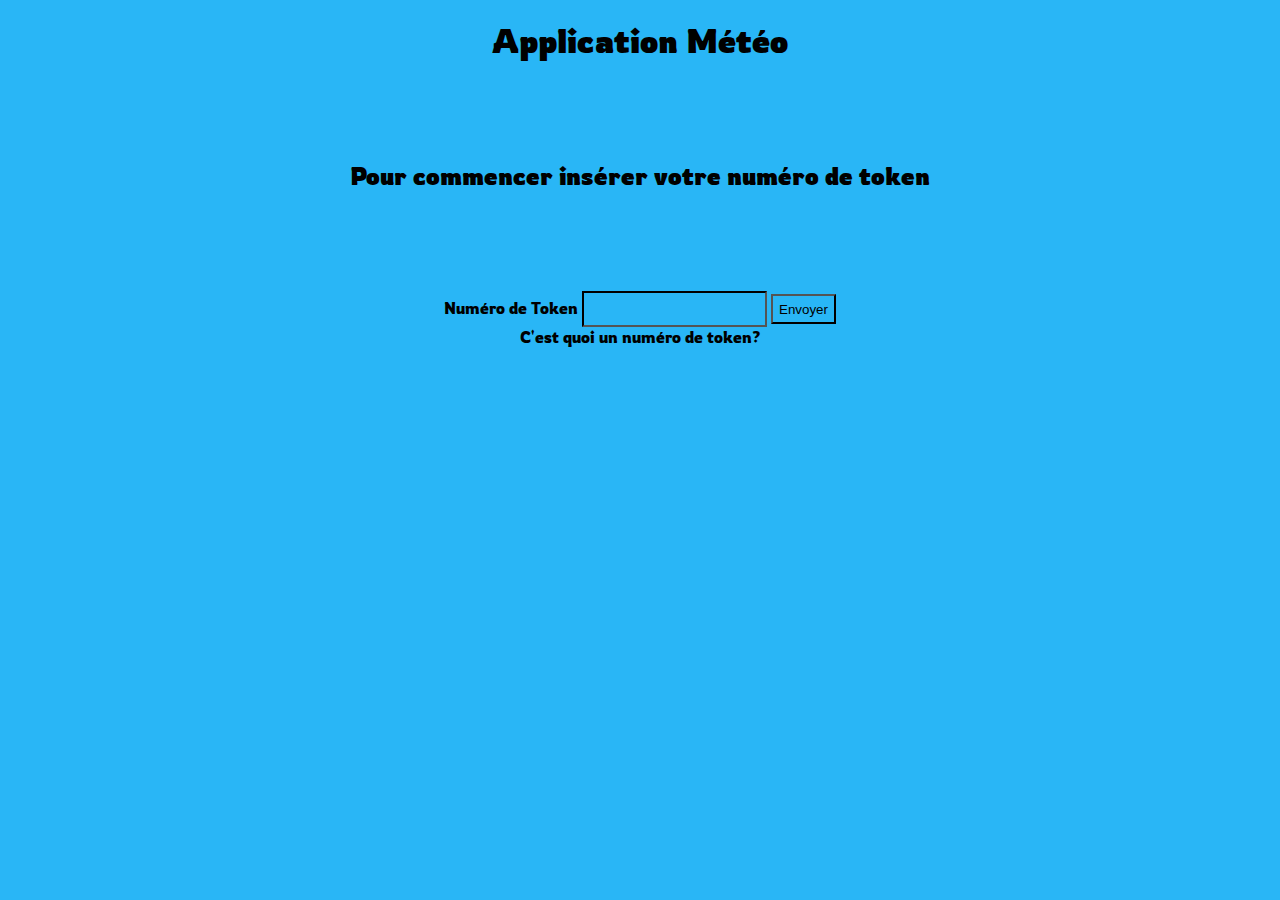
<file: index.html>
<!DOCTYPE html>
<html lang="fr" dir="ltr">
  <head>
    <meta charset="utf-8">
    <link rel="stylesheet" href="https://stackpath.bootstrapcdn.com/bootstrap/4.5.0/css/bootstrap.min.css" integrity="sha384-9aIt2nRpC12Uk9gS9baDl411NQApFmC26EwAOH8WgZl5MYYxFfc+NcPb1dKGj7Sk" crossorigin="anonymous">
    <title>Appli Météo</title>
    <link rel="stylesheet" href="index.css">
    <link href="https://fonts.googleapis.com/css2?family=Rowdies:wght@700&display=swap" rel="stylesheet">
    <script src="index.js" defer></script>
  </head>
  <body>
    <h1 id="heading">Application Météo</h1>

    <h2>Pour commencer insérer votre numéro de token</h2>

    <form id="tokenForm" action="" method="post">
      <label for="token">Numéro de Token</label>
      <input type="text" name="token" value="">
      <input id="submit" type="submit" name="submitToken" value="Envoyer" class="btn btn-primary">
    </form>

    <a href="token_helper.html">C'est quoi un numéro de token?</a>
    <script src="https://stackpath.bootstrapcdn.com/bootstrap/4.5.0/js/bootstrap.min.js" integrity="sha384-OgVRvuATP1z7JjHLkuOU7Xw704+h835Lr+6QL9UvYjZE3Ipu6Tp75j7Bh/kR0JKI" crossorigin="anonymous"></script>
  </body>

</html>
</file>
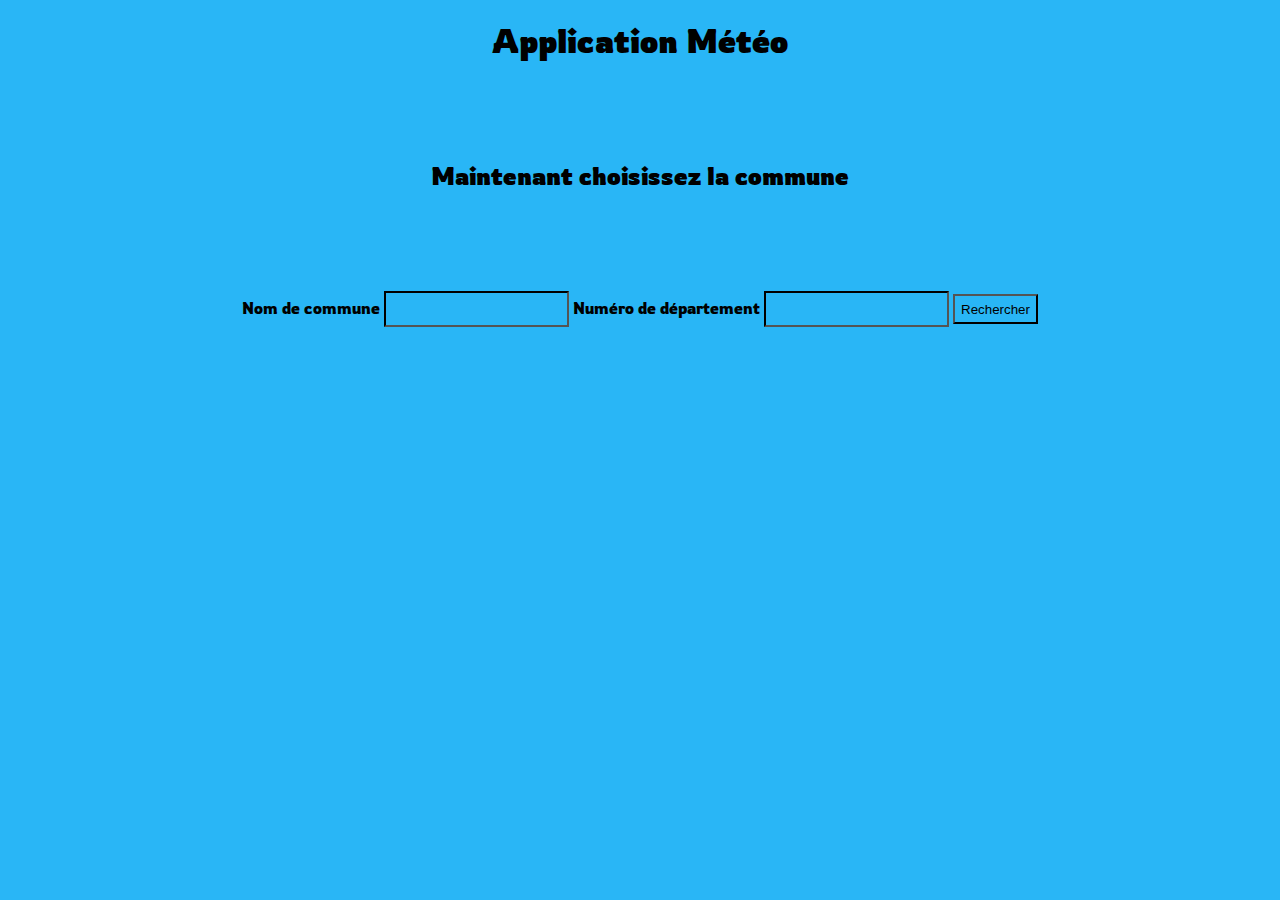
<file: location.html>
<!DOCTYPE html>
<html lang="fr" dir="ltr">
  <head>
    <meta charset="utf-8">
    <title>Appli Météo | Choix Commune</title>
    <link rel="stylesheet" href="https://stackpath.bootstrapcdn.com/bootstrap/4.5.0/css/bootstrap.min.css" integrity="sha384-9aIt2nRpC12Uk9gS9baDl411NQApFmC26EwAOH8WgZl5MYYxFfc+NcPb1dKGj7Sk" crossorigin="anonymous">
      <link rel="stylesheet" href="location.css">
    <script src="location.js" defer></script>
    <link href="https://fonts.googleapis.com/css2?family=Rowdies:wght@700&display=swap" rel="stylesheet">
  </head>
  <body>
    <h1 id="heading">Application Météo</h1>

    <h2>Maintenant choisissez la commune</h2>

    <form id="locationForm" action="" method="post">
      <label for="locationSearch">Nom de commune</label>
      <input type="text" name="locationSearch" value="">
      <label for="locationArea">Numéro de département</label>
      <input type="number" name="locationArea" value="">
      <input id="submit" type="submit" name="submitLocationSearch" value="Rechercher" class="btn btn-primary">
    </form>

    <div id="locationList"></div>

    <script src="https://stackpath.bootstrapcdn.com/bootstrap/4.5.0/js/bootstrap.min.js" integrity="sha384-OgVRvuATP1z7JjHLkuOU7Xw704+h835Lr+6QL9UvYjZE3Ipu6Tp75j7Bh/kR0JKI" crossorigin="anonymous"></script>
  </body>
</html>
</file>
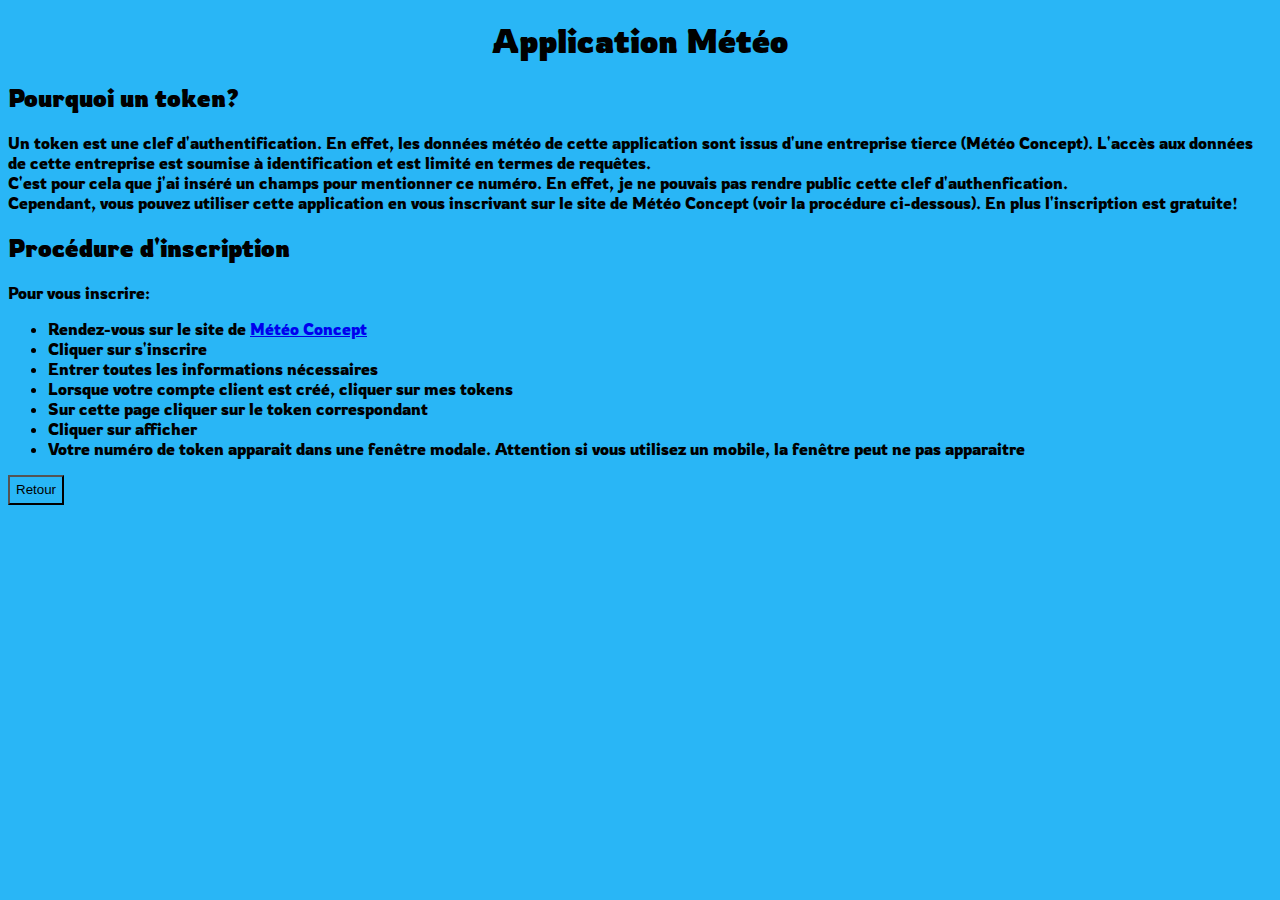
<file: token_helper.html>
<!DOCTYPE html>
<html lang="fr" dir="ltr">
  <head>
    <meta charset="utf-8">
    <title>Aide | Application Météo</title>
    <link href="https://fonts.googleapis.com/css2?family=Rowdies:wght@700&display=swap" rel="stylesheet">
    <link rel="stylesheet" href="token_helper.css">
  </head>
  <body>
    <h1>Application Météo</h1>
    <h2>Pourquoi un token?</h2>
    <p>Un token est une clef d'authentification. En effet, les données météo de cette application sont issus d'une entreprise tierce (Météo Concept). L'accès aux données de cette entreprise est soumise à identification et est limité en termes de requêtes.<br>
    C'est pour cela que j'ai inséré un champs pour mentionner ce numéro. En effet, je ne pouvais pas rendre public cette clef d'authenfication.<br>
    Cependant, vous pouvez utiliser cette application en vous inscrivant sur le site de Météo Concept (voir la procédure ci-dessous). En plus l'inscription est gratuite!</p>
    <h2>Procédure d'inscription</h2>
    <p>Pour vous inscrire:
        <ul>
          <li>Rendez-vous sur le site de <a href="https://api.meteo-concept.com/">Météo Concept</a></li>
          <li>Cliquer sur s'inscrire</li>
          <li>Entrer toutes les informations nécessaires</li>
          <li>Lorsque votre compte client est créé, cliquer sur mes tokens</li>
          <li>Sur cette page cliquer sur le token correspondant</li>
          <li>Cliquer sur afficher</li>
          <li>Votre numéro de token apparait dans une fenêtre modale. Attention si vous utilisez un mobile, la fenêtre peut ne pas apparaitre</li>
        </ul>
      </p>
      <a href="index.html"> <input type="submit" name="" value="Retour"></a>

  </body>
</html>
</file>
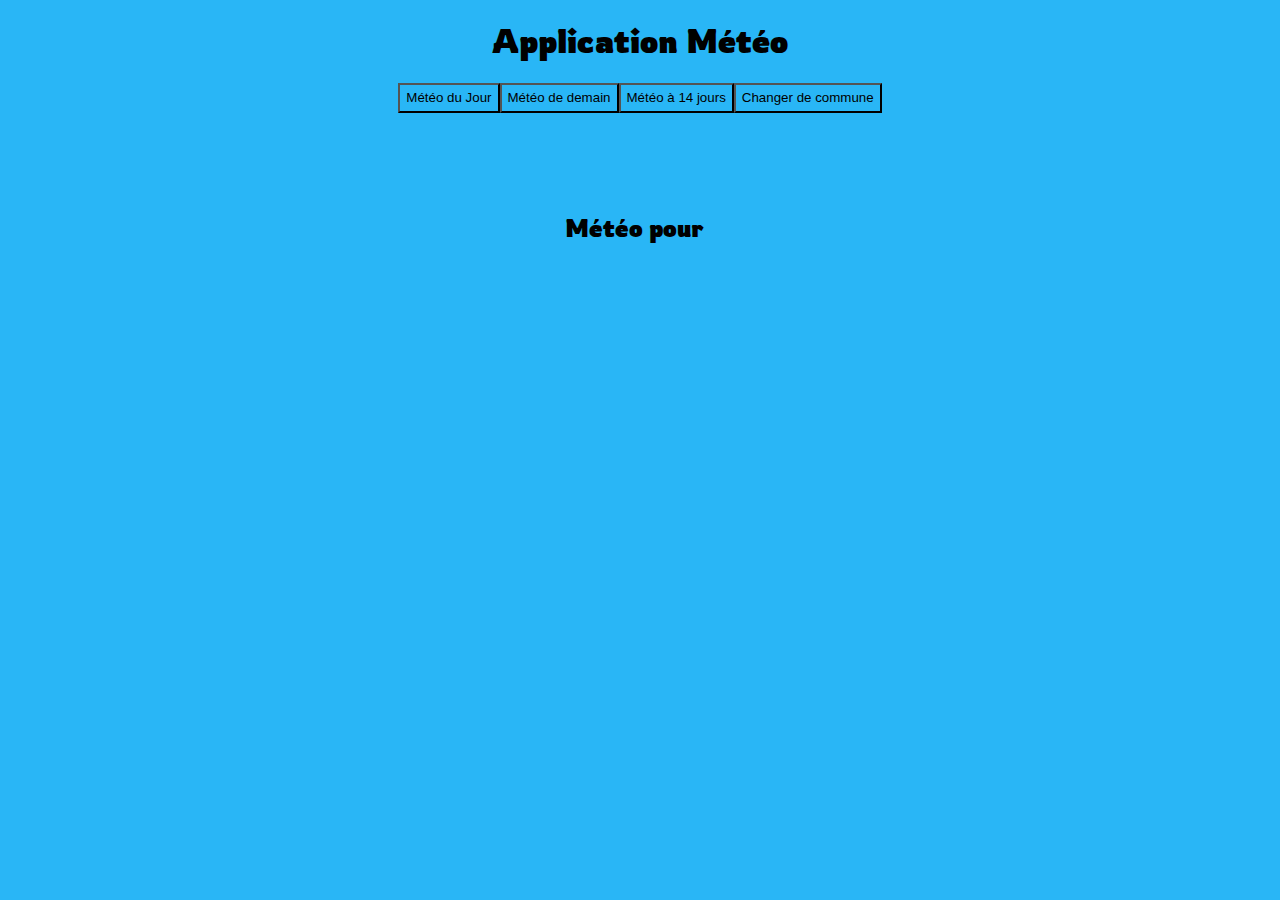
<file: weather.html>
<!DOCTYPE html>
<html lang="fr" dir="ltr">
  <head>
    <meta charset="utf-8">
    <title>Appli Météo | Choix Météo</title>
    <link rel="stylesheet" href="https://stackpath.bootstrapcdn.com/bootstrap/4.5.0/css/bootstrap.min.css" integrity="sha384-9aIt2nRpC12Uk9gS9baDl411NQApFmC26EwAOH8WgZl5MYYxFfc+NcPb1dKGj7Sk" crossorigin="anonymous">
      <link rel="stylesheet" href="location.css">
    <script src="weather.js" defer></script>
    <link href="https://fonts.googleapis.com/css2?family=Rowdies:wght@700&display=swap" rel="stylesheet">
    <link rel="stylesheet" href="weather.css">
  </head>
  <body>
<div class="header">
    <h1 id="heading">Application Météo</h1>

    <div class="toolbar">

          <form id="todayWeather" action="" method="post">
              <input type="submit" name="todayWeather" value="Météo du Jour">
          </form>

          <form id="yesterdayWeather" action="" method="post">
              <input type="submit" name="yesterdayWeather" value="Météo de demain">
          </form>

          <form id="weekWeather" action="" method="post">
              <input type="submit" name="weekWeather" value="Météo à 14 jours">
          </form>

          <a href="location.html"><input type="submit" name="" value="Changer de commune"></a>
    </div>
  </div>


  <h2>Météo pour &nbsp; <div id="town"></div> </h2>



      <div id="weatherDisplay"></div>


        <script src="https://stackpath.bootstrapcdn.com/bootstrap/4.5.0/js/bootstrap.min.js" integrity="sha384-OgVRvuATP1z7JjHLkuOU7Xw704+h835Lr+6QL9UvYjZE3Ipu6Tp75j7Bh/kR0JKI" crossorigin="anonymous"></script>



  </body>
</html>
</file>
<file: index.css>
body{
  background-color: #29b6f6;
  margin : auto;
  text-align: center;
  color: black;
}

body {
  font-family: 'Rowdies', cursive;
}

h2{
  margin: 100px;
}

input{
  background-color : #29b6f6;
  border-color: black;
  color: black;
  height: 30px;
}

#submit:hover{
  background-color: black;
  color: #29b6f6;
}

a{
  margin: 100px;
  color: black;
  text-decoration: none;
  margin-top: 100px;
}

a:hover{
  font-weight: bolder;
}
</file>
<file: location.css>
body{
  background-color: #29b6f6;
  margin : auto;
  text-align: center;
  color: black;
}

body {
  font-family: 'Rowdies', cursive;
}

h2{
  margin: 100px;
}

input{
  background-color : #29b6f6;
  border-color: black;
  color: black;
  height: 30px;
  /*margin: 100px;*/
}

#submit:hover{
  background-color: black;
  color: #29b6f6;
}

button{
  background-color : #29b6f6;
  border-color: black;
  color: black;
  height: 30px;
  margin: 50px;
}
</file>
<file: token_helper.css>
body{
  background-color : #29b6f6;
  color: black;
  font-family: 'Rowdies', cursive;
}

h1{
    text-align: center;
}

input{
  background-color: #29b6f6;
  height: 30px;
  width: auto;
}

input:hover{
  background-color: black;
  color: #29b6f6;
}
</file>
<file: weather.css>
body{
  background-color : #29b6f6;
  color: black;
  font-family: 'Rowdies', cursive;
}

h1{
    text-align: center;
}

h2{
  display: flex;
  flex-direction: row;
  justify-content: center;
}

.toolbar {
  display: flex;
  flex-direction: row;
  justify-content: center;
  margin: 20px;
}

input{
  background-color: #29b6f6;
  height: 30px;
  width: auto;
}

input:hover{
  background-color: black;
  color: #29b6f6;
}

img{
  width: 150px;
  height: auto;
}

#weatherDisplay{
    display: flex;
    flex-direction: column;
    justify-content: center;
}

 .weatherDisplayElement{
   background-color: #73e8ff;
   width: 500px;
   margin : auto;
   padding: 10px;
   text-align: center;
   margin-bottom: 50px;
 }

 .weatherDiv{
   background-color: #29b6f6;
   padding: 20px;
   margin: auto;
 }

 .temperatureDiv{
   background-color: #0086c3;
   padding: 20px;
   margin: auto;
 }

 .windDiv{
   background-color: #29b6f6;
   padding: 20px;
   margin: auto;
 }

 .rainDiv{
   background-color: #0086c3;
   padding: 20px;
   margin: auto;
 }

 .otherDiv{
   background-color: #29b6f6;
   padding: 20px;
   margin: auto;
 }
</file>
